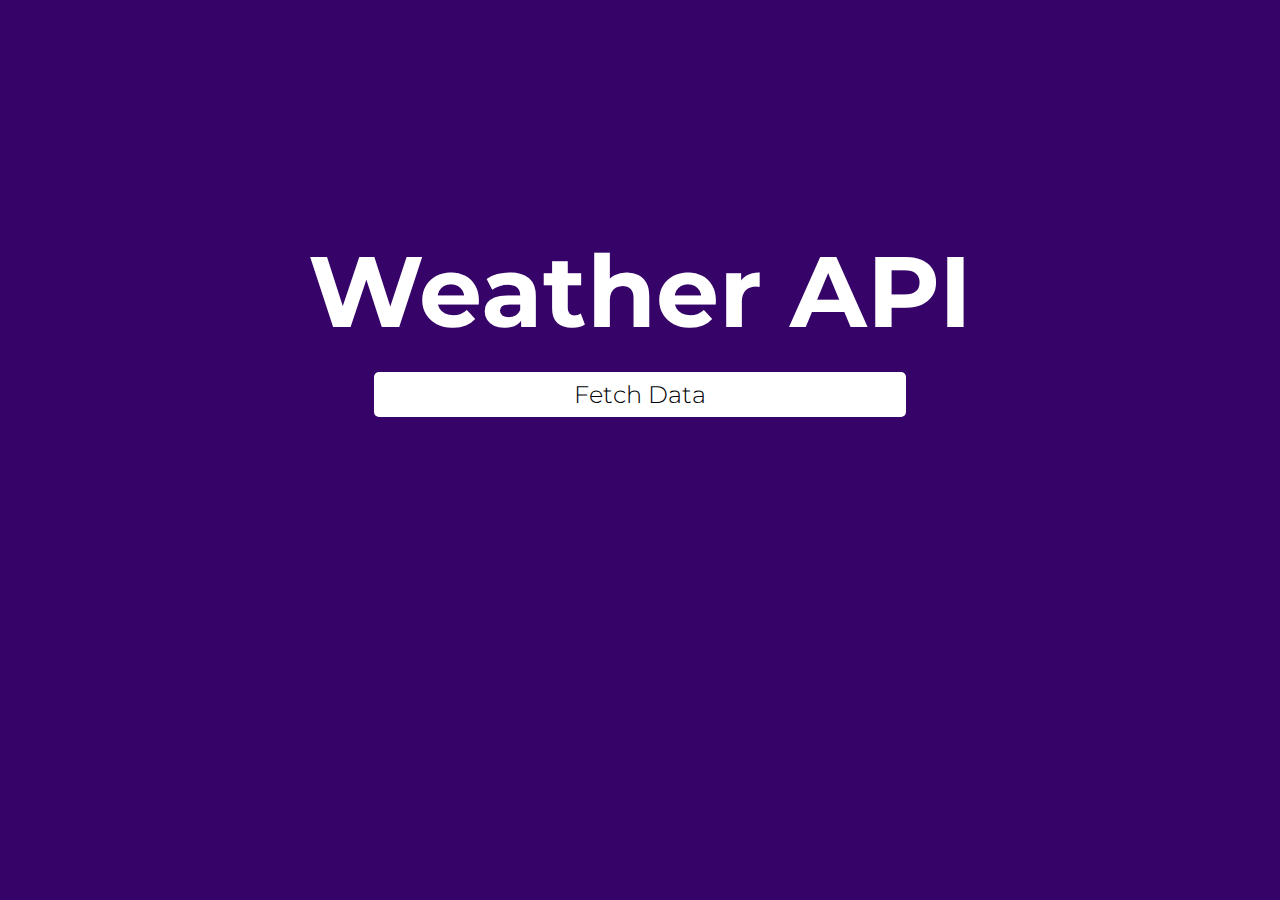
<file: index.html>
<!DOCTYPE html>
<html lang="en">
<head>
    <meta charset="UTF-8">
    <meta name="viewport" content="width=device-width, initial-scale=1.0">
    <title>Weather Api App</title>
    <link rel="stylesheet" href="home.css">
</head>
<body>
    <h1>Weather API</h1>
    <a href="./weatherShow.html" class="btn">Fetch Data</a>
</body>
</html>
</file>
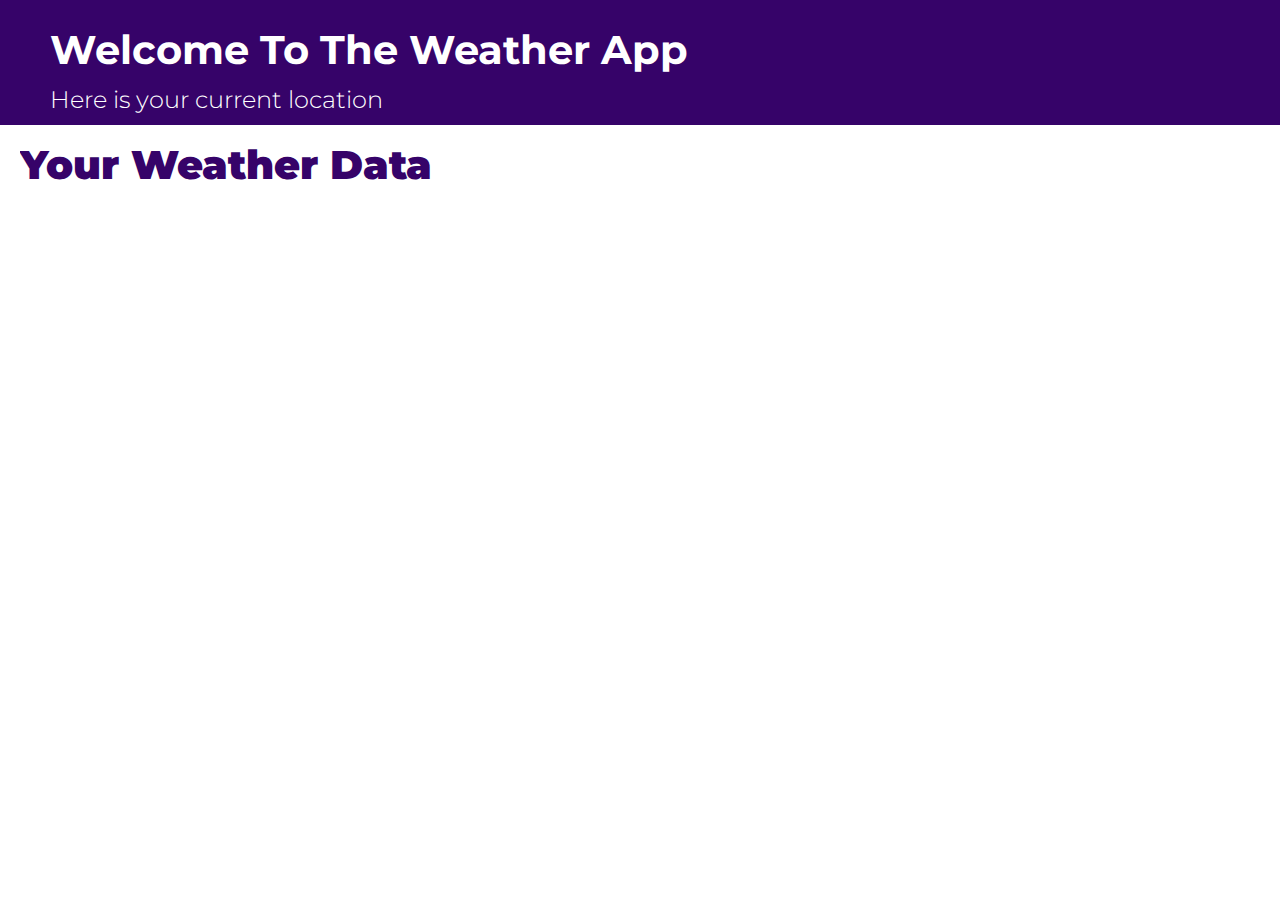
<file: landingPage.html>
<!DOCTYPE html>
<html lang="en">
<head>
    <meta charset="UTF-8">
    <meta name="viewport" content="width=device-width, initial-scale=1.0">
    <title>Welcome To The Weather App</title>
    <link rel="stylesheet" href="landingPage.css">
</head>
<body>
    <div class="container">
        <div class="top" id="top">
            <div id="top1">
                <h1>Welcome To The Weather App</h1>
                <p>Here is your current location</p>
                <!-- <div class="lon-lat" id="lon-lat">
                    <h4>Lat:</h4>
                    <h4>Long:</h4>
                </div> -->
            </div>
            <div class="maps" id="maps">
                <!-- <iframe src="https://maps.google.com/maps?q=35.856737, 10.606619&z=15&output=embed" class="map" id="map" width="600" height="370" frameborder="0" style="border:0"></iframe> -->
            </div>
        </div>
        <div class="bottom" id="bottom">
            <h2>Your Weather Data</h2>
            <!-- <div class="details">
                <h5>Location: Delhi</h5>
                <h5>Wind Speed: 100kmph</h5>
                <h5>Humidity : 10</h5>
                <h5>Time Zone : GMT +5:30</h5>
                <h5>Pressure: 10atm</h5>
                <h5>Wind Direction : North West</h5>
                <h5>UV Index : 500</h5>
                <h5>Feels like: 30°</h5>
            </div> -->
        </div>
    </div>

    <script src="./app.js"></script>
</body>
</html>
</file>
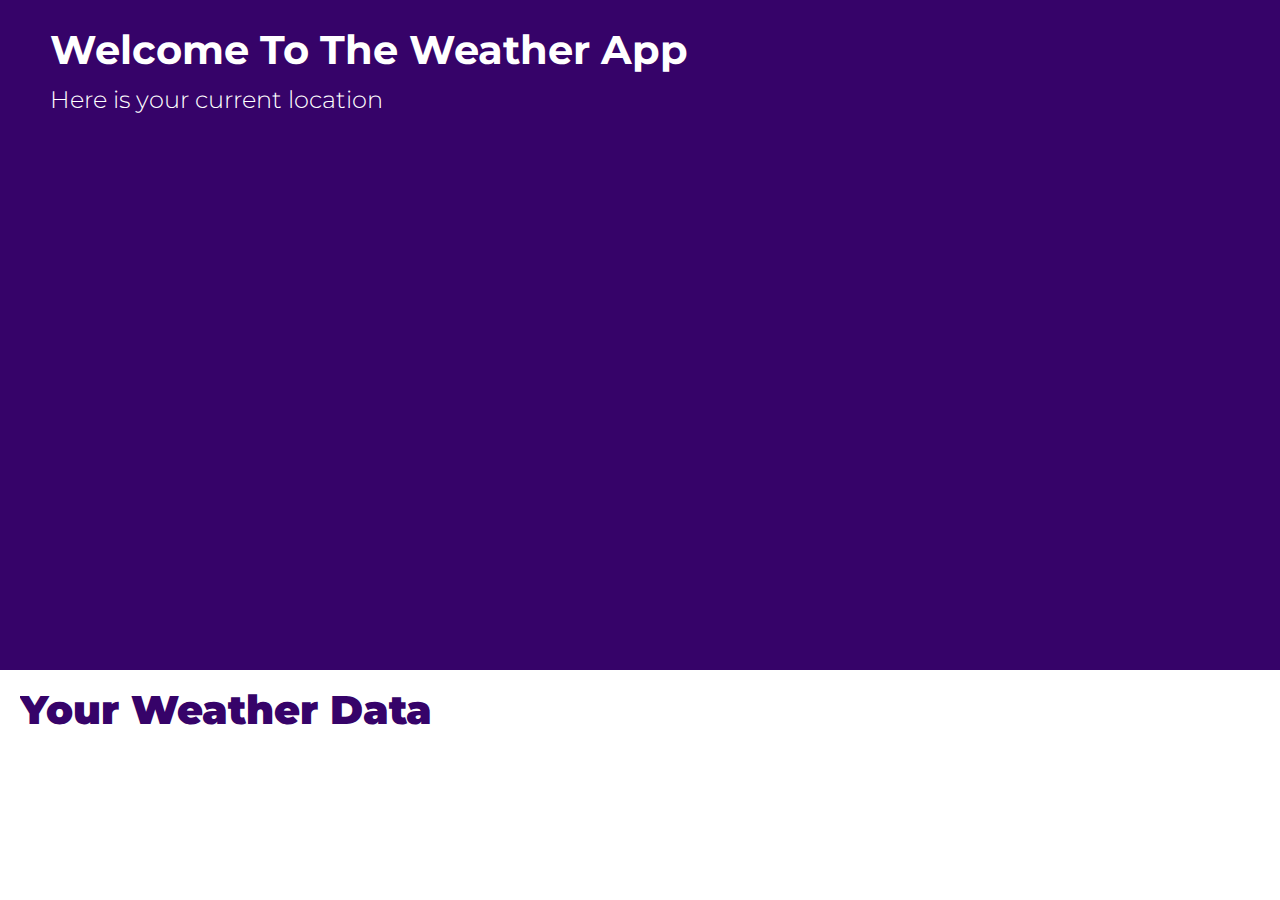
<file: weatherShow.html>
<!DOCTYPE html>
<html lang="en">
<head>
    <meta charset="UTF-8">
    <meta name="viewport" content="width=device-width, initial-scale=1.0">
    <title>Welcome To The Weather App</title>
    <link rel="stylesheet" href="./weatherShow.css">
</head>
<body>
    <div class="container">
        <div class="top" id="top">
            <div id="top1">
                <h1>Welcome To The Weather App</h1>
                <p>Here is your current location</p>
                <!-- <div class="lon-lat" id="lon-lat">
                    <h4>Lat:</h4>
                    <h4>Long:</h4>
                </div> -->
            </div>
            <div class="map" id="maps">
                <!-- <iframe src="https://maps.google.com/maps?q=35.856737, 10.606619&z=15&output=embed" class="map" id="map" width="600" height="370" frameborder="0" style="border:0"></iframe> -->
            </div>
        </div>
        <div class="bottom" id="bottom">
            <h2>Your Weather Data</h2>
            <!-- <div class="details">
                <h5>Location: Chhindwara</h5>
                <h5>Wind Speed: 50kmph</h5>
                ........



            </div> -->
        </div>
    </div>

    <script src="./app.js"></script>
</body>
</html>
</file>
<file: home.css>
/* import from google fonts */
@import url('https://fonts.googleapis.com/css2?family=Montserrat:ital,wght@0,100..900;1,100..900&display=swap');

*{
    padding: 0px;
    margin: 0px;
    background: #360369;
    color: white;
}

body {
    display: flex;
    flex-direction: column;
    align-items: center;
    justify-content: center;
}

h1{
    color: #FFF;
    text-align: center;
    font-family: Montserrat;
    font-size: 100px;
    font-weight: 700;
    margin-top: 18% !important;
    margin-bottom: 20px;
}

.btn{
    background-color: white;
    color: #000;
    text-decoration: none;
    width:fit-content ;
    padding: 8px 200px;
    font-family: Montserrat;
    font-size: 1.5rem;
    font-weight: 300;
    border-radius: 5px;
}


@media screen and (max-width: 650px){
    .btn{
        font-size: 1rem;
        padding: 8px 100px;
    }
    h1{
        font-size: 3rem;
    }
}
@media screen and (max-width: 360px){
    .btn{
        font-size: 1rem;
    }
    h1{
        font-size: 4rem;
    }
}
@media screen and (max-width: 230px){
    .btn{
        font-size: 1rem;
    }
    h1{
        font-size: 2.5rem;
    }
}
</file>
<file: landingPage.css>
@import url('https://fonts.googleapis.com/css2?family=Montserrat:ital,wght@0,100..900;1,100..900&display=swap');


*{
    padding: 0px;
    margin: 0px;
    font-family: Montserrat;
    overflow: hidden;
    overflow-y: scroll;
    scrollbar-width: none;
}


.top{
    background: #360369;
    color: white;
    line-height: 50px;
    padding-left: 50px;
    padding-right: 50px;
    padding-top: 25px;
    display: flex;
    align-items: start;
    justify-content: center;
    flex-direction: column;
}
.lon-lat{
    display: flex;
    gap: 100px;
    margin-bottom: 20px;
}
h1{
    color: #FFF;
    font-family: Montserrat;
    font-size: 2.5rem;
    font-weight: 700;
}
p{
    color: #FFF;
    font-family: Montserrat;
    font-size: 1.5rem;
    font-weight: 300;
}
h4{
    color: #FFF;
    text-align: center;
    font-family: Montserrat;
    font-size: 1.2rem;
    font-weight: 700;
    background-color: rgb(39,08,70);
    padding: 2px 20px;
    border-radius: 5px;
}
.bottom{
    color: #360369;
    line-height: 40px;
    padding-left: 20px;
    padding-top: 20px;
}
.details{
    display: grid;
    grid-template-columns: repeat(3,1fr);
}
h5{
    border-radius: 10px;
    border: 2px solid #360369;
    background: #360369;
    color: white;
    margin: 10px 20px;
    padding: 0px 10px;
    font-size: 1.2rem;
    font-weight: 700;
}
h2{
    color: #360369;
    font-family: Montserrat;
    font-size: 2.5rem;
    font-weight: 900;
    margin-bottom: 20px;
}
.map{
    /* margin-left: 20vw;  */
    margin: 0 auto;
    margin-top: 25px;
    display: inline-block;
    align-items: start;
    width: 80vw !important;
    margin-bottom: 20px;
}

@media screen and (max-width: 800px){
    .lon-lat{
        display: flex;
        flex-direction: column;
        gap:15px;
    }
    .map{
        width: 600px;
        height: 270px;
    }
    .details{
        display: grid;
        grid-template-columns: repeat(2,1fr);
    }
}

@media screen and (max-width: 708px) {
    .lon-lat{
        display: flex;
        flex-direction: column;
    }
    .map{
        width: 400px;
        height: 200px;
        margin-left: 2vw;
    }
    .details{
        display: grid;
        grid-template-columns: repeat(1,1fr);
    }
}
@media screen and (max-width: 359px) {
    .lon-lat{
        display: flex;
        flex-direction: column;
        margin-bottom: 15px;
        
    }
    .map{
        width: 200px !important;
        height: 100px !important;
        margin-left: 2vw;
    }
    .details{
        display: grid;
        grid-template-columns: repeat(1,1fr);
    }
}
</file>
<file: weatherShow.css>
/* import from google fonts */
@import url('https://fonts.googleapis.com/css2?family=Montserrat:ital,wght@0,100..900;1,100..900&display=swap');

/* aply on the whole page */
*{
    padding: 0px;
    margin: 0px;
    font-family: Montserrat;
    overflow: hidden;
    overflow-y: scroll;
    scrollbar-width: none;
}


.top{
    background: #360369;
    color: white;
    line-height: 50px;
    padding-left: 50px;
    padding-right: 50px;
    padding-top: 25px;
    display: flex;
    align-items: start;
    justify-content: center;
    flex-direction: column;
}
.lon-lat{
    display: flex;
    gap: 100px;
    margin-bottom: 20px;
}

.map{
    /* margin-left: 20vw;  */
    margin: 0 auto;
    margin-top: 15px;
    display: inline-block;
    align-items: center;
    width: 100% !important;
    height:500px;
    margin-bottom: 30px;
}

h1{
    color: #FFF;
    font-family: Montserrat;
    font-size: 2.5rem;
    font-weight: 700;
}
p{
    color: #FFF;
    font-family: Montserrat;
    font-size: 1.5rem;
    font-weight: 300;
}
h4{
    color: #FFF;
    text-align: center;
    font-family: Montserrat;
    font-size: 1.2rem;
    font-weight: 700;
    background-color: rgb(39,08,70);
    padding: 2px 20px;
    border-radius: 5px;
}
.bottom{
    color: #360369;
    line-height: 40px;
    padding-left: 20px;
    padding-top: 20px;
}
.details{
    display: grid;
    grid-template-columns: repeat(3,1fr);
}
h5{
    border-radius: 10px;
    border: 2px solid #360369;
    background: #360369;
    color: white;
    margin: 10px 20px;
    padding: 0px 10px;
    font-size: 1.2rem;
    font-weight: 700;
}
h2{
    color: #360369;
    font-family: Montserrat;
    font-size: 2.5rem;
    font-weight: 900;
    margin-bottom: 20px;
}


@media screen and (max-width: 800px){
    .lon-lat{
        display: flex;
        flex-direction: column;
        gap:15px;
    }
    .details{
        display: grid;
        grid-template-columns: repeat(2,1fr);
    }
}

@media screen and (max-width: 708px) {
    .lon-lat{
        display: flex;
        flex-direction: column;
    }
    .details{
        display: grid;
        grid-template-columns: repeat(1,1fr);
    }
}
@media screen and (max-width: 359px) {
    .lon-lat{
        display: flex;
        flex-direction: column;
        margin-bottom: 15px;
        
    }
    .details{
        display: grid;
        grid-template-columns: repeat(1,1fr);
    }
}
</file>
